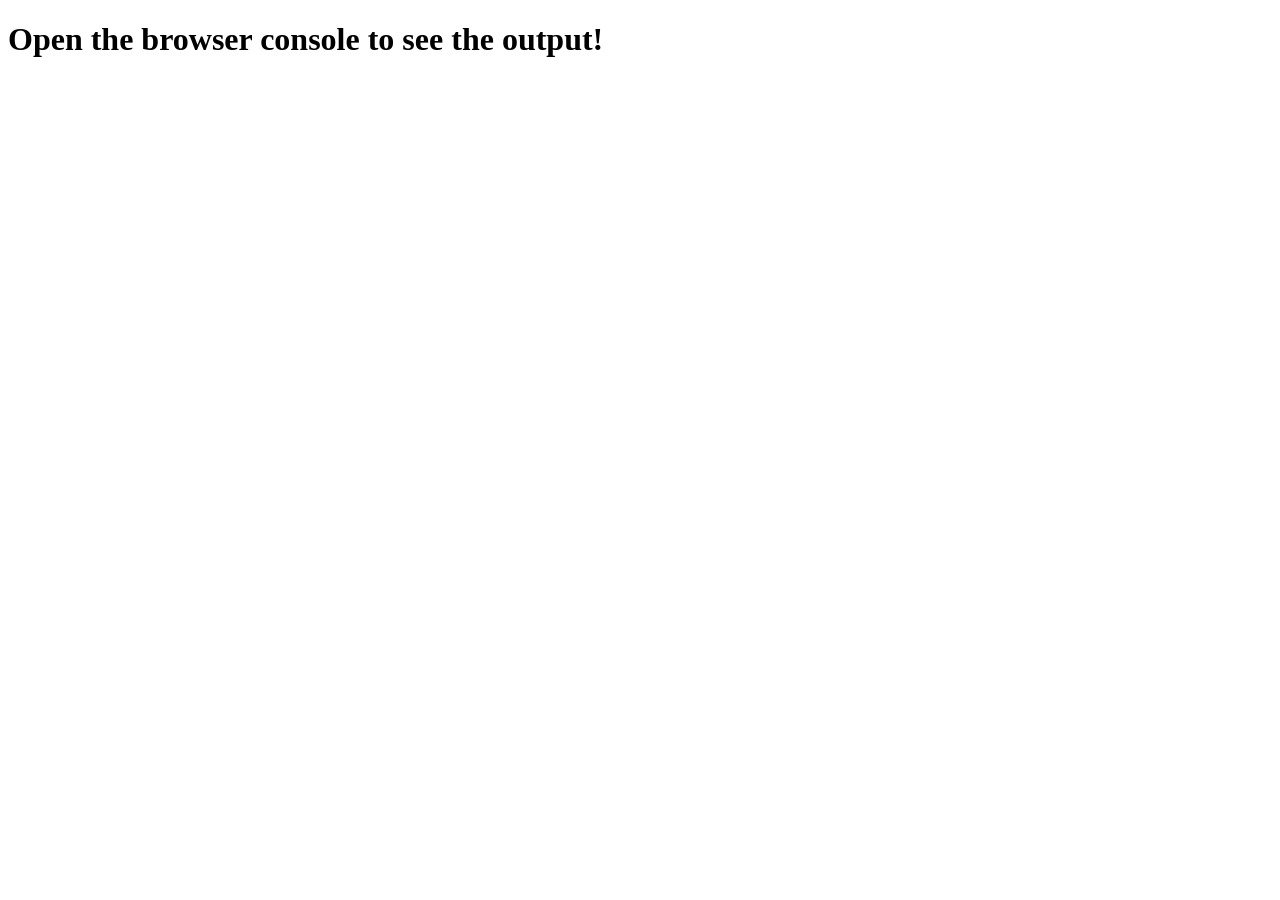
<file: files(1)/index.html>
<!DOCTYPE html>
<html lang="en">
<head>
  <meta charset="UTF-8">
  <title>Module 4 Solution</title>
</head>
<body>
  <h1>Open the browser console to see the output!</h1>

  <!-- Load the library first, then the main script -->
  <script src="sayHelloOrGoodbye.js"></script>
  <script src="script.js"></script>
</body>
</html>
</file>
